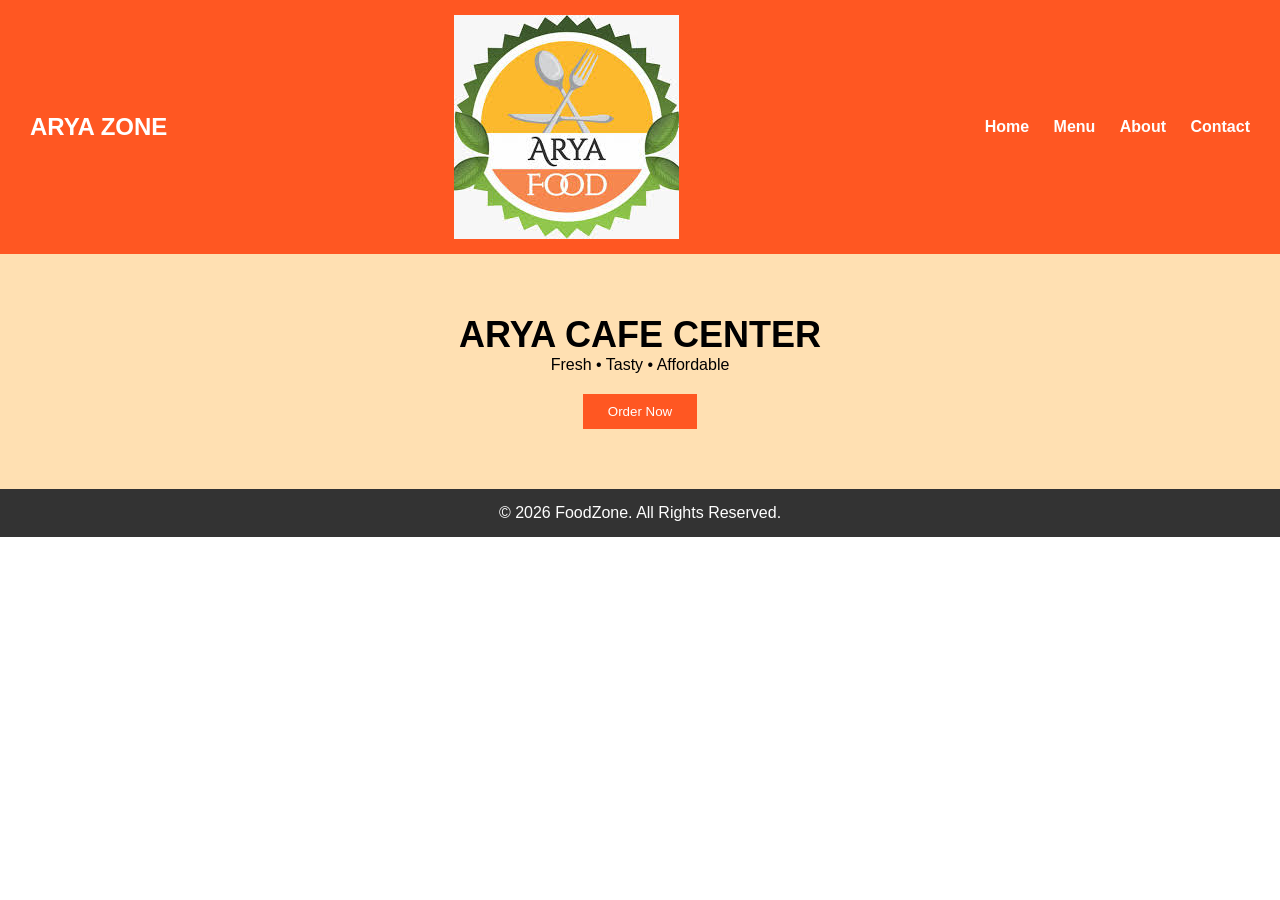
<file: index/index.html>
<!DOCTYPE html>
<html lang="en">
<head>
    <meta charset="UTF-8">
    <title>Food Item Website</title>
    <link rel="stylesheet" href="../css/style.css">


</head>
<body>

<!-- ===== HEADER ===== -->
<header>
    <div class="logo">ARYA ZONE</div>
    <img src="../image/arya.jpeg">
    <nav>
        <a href="home">Home</a>
        <a href="../index/menu.html">Menu</a>
        <a href="../index/about.html">About</a>
        <a href="../index/contact.html">Contact</a>
    </nav>
</header>

<!-- ===== HERO SECTION ===== -->
<section id="home" class="hero">
    <center><h1>ARYA CAFE CENTER</h1></center>
    <p>Fresh • Tasty • Affordable</p>
    <button onclick="openPopup()">Order Now</button>
</section>
<!-- ===== ORDER POPUP ===== -->
<div id="orderPopup" class="popup">
    <div class="popup-content">
        <h2>Place Your Order</h2>

        <label>Choose Food:</label>
        <select id="foodItem">
            <option>Burger</option>
            <option>Pizza</option>
            <option>Sandwich</option>
        </select>

        <label>Quantity:</label>
        <input type="number" id="quantity" value="1" min="1">

        <br><br>
        <button onclick="confirmOrder()">Confirm Order</button>
        <button class="close-btn" onclick="closePopup()">Cancel</button>
    </div>
</div>


<!-- ===== FOOTER ===== -->
<footer>
    <p>© 2026 FoodZone. All Rights Reserved.</p>
</footer>

<script src="../java/oder.js"></script>
</body>
</html>
</file>
<file: css/style.css>
* {
    margin: 0;
    padding: 0;
    box-sizing: border-box;
    font-family: Arial, sans-serif;
}

/* HEADER */
header {
    display: flex;
    justify-content: space-between;
    align-items: center;
    background: #ff5722;
    padding: 15px 30px;
}

.logo {
    color: white;
    font-size: 24px;
    font-weight: bold;
}

nav a {
    color: white;
    margin-left: 20px;
    text-decoration: none;
    font-weight: bold;
}

nav a:hover {
    text-decoration: underline;
}

/* HERO */
.hero {
    text-align: center;
    padding: 60px 20px;
    background: #ffe0b2;
}

.hero h1 {
    font-size: 36px;
}

.hero button {
    margin-top: 20px;
    padding: 10px 25px;
    background: #ff5722;
    color: white;
    border: none;
    cursor: pointer;
}

.hero button:hover {
    background: #e64a19;
}

/* MENU */
.menu {
    padding: 50px 20px;
    text-align: center;
}

.food-container {
    display: flex;
    justify-content: center;
    gap: 20px;
    margin-top: 30px;
    flex-wrap: wrap;
}

.food-card {
    width: 250px;
    border: 1px solid #ddd;
    padding: 15px;
    transition: transform 0.3s;
}

.food-card img {
    width: 100%;
    height: 150px;
    object-fit: cover;
}

.food-card:hover {
    transform: scale(1.05);
}

.food-card span {
    color: green;
    font-weight: bold;
}

/* ABOUT & CONTACT */
.about, .contact {
    padding: 40px 20px;
    text-align: center;
    background: #f5f5f5;
}

/* FOOTER */
footer {
    text-align: center;
    padding: 15px;
    background: #333;
    color: white;
}

/* RESPONSIVE */
@media (max-width: 768px) {
    .food-container {
        flex-direction: column;
        align-items: center;
    }
}

/* POPUP */
.popup {
    display: none;
    position: fixed;
    top: 0;
    left: 0;
    width: 100%;
    height: 100%;
    background: rgba(0,0,0,0.6);
}


.popup-content {
    background: white;
    width: 300px;
    padding: 20px;
    margin: 120px auto;
    text-align: center;
    border-radius: 8px;
}


.popup-content label {
    display: block;
    margin-top: 10px;
}


.popup-content button {
    margin: 10px;
    padding: 8px 15px;
    background: #ff5722;
    color: white;
    border: none;
    cursor: pointer;
}


.close-btn {
    background: gray;
}
</file>
